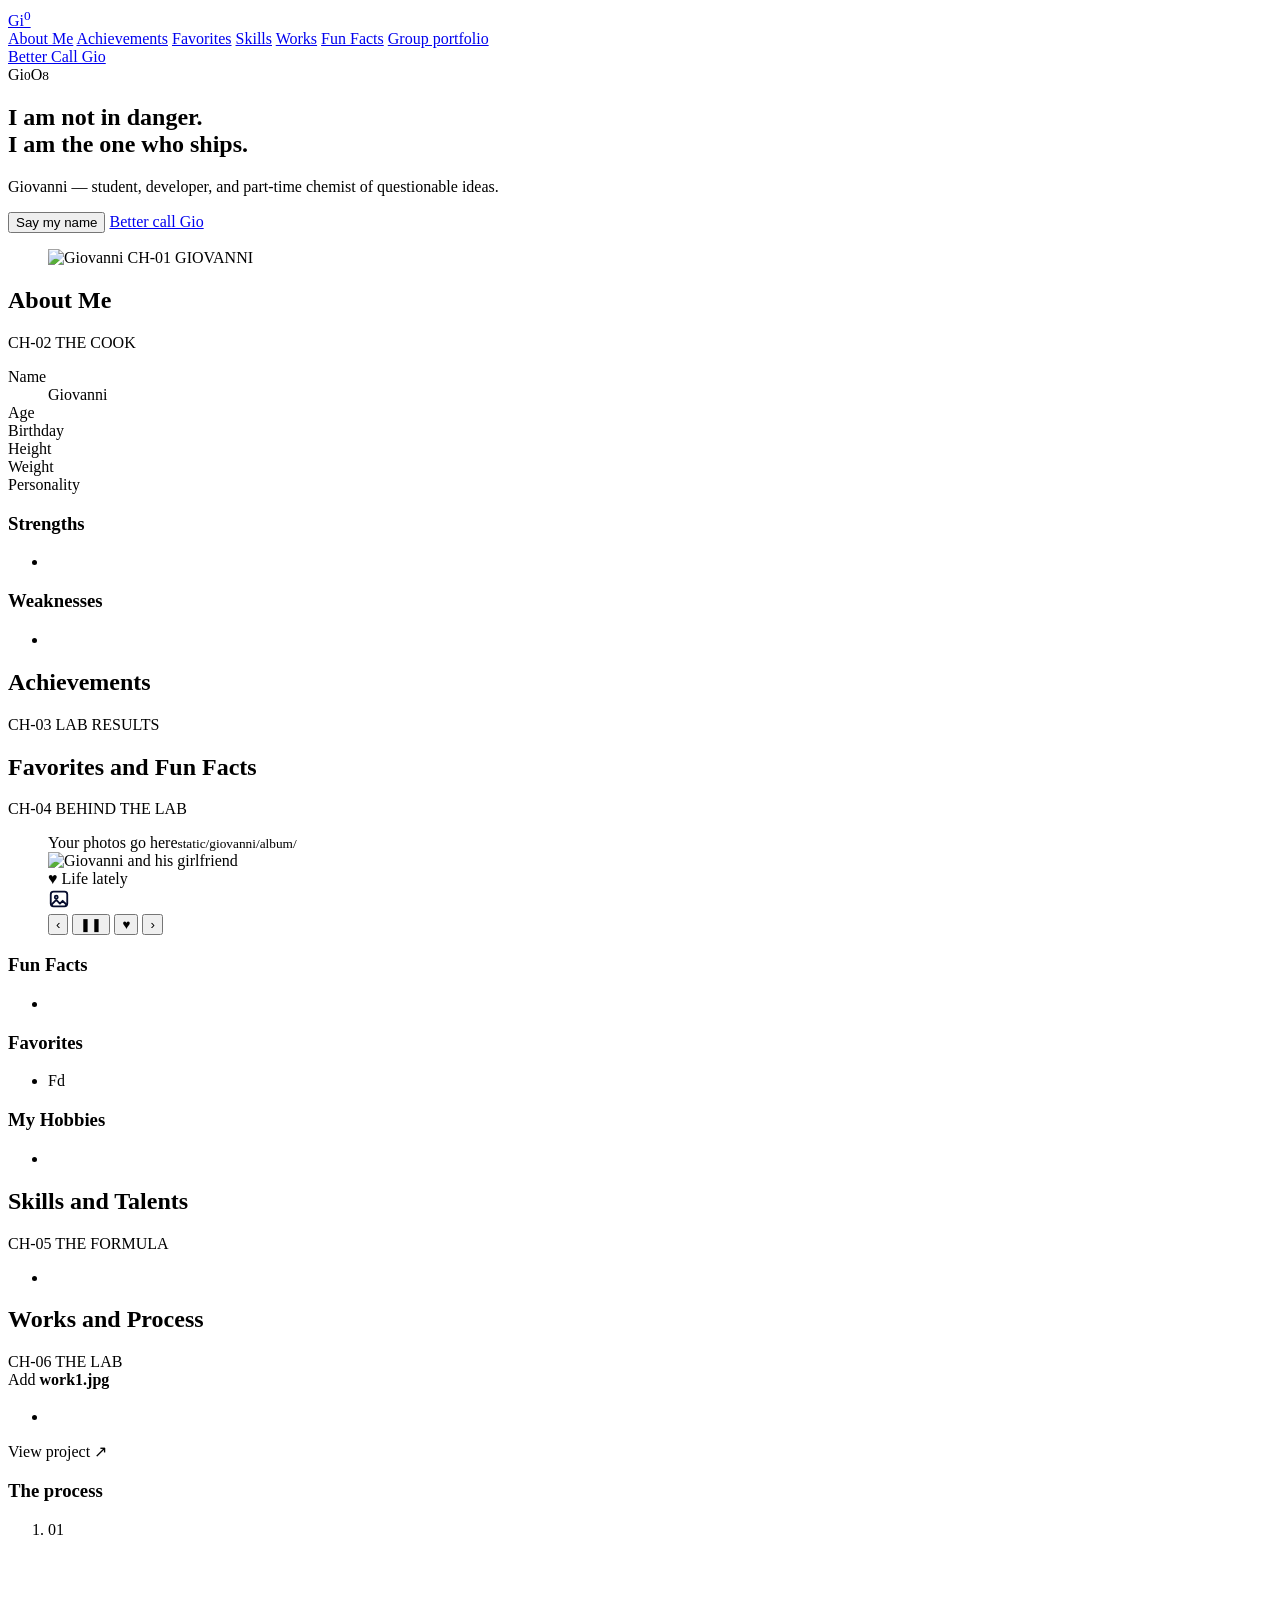
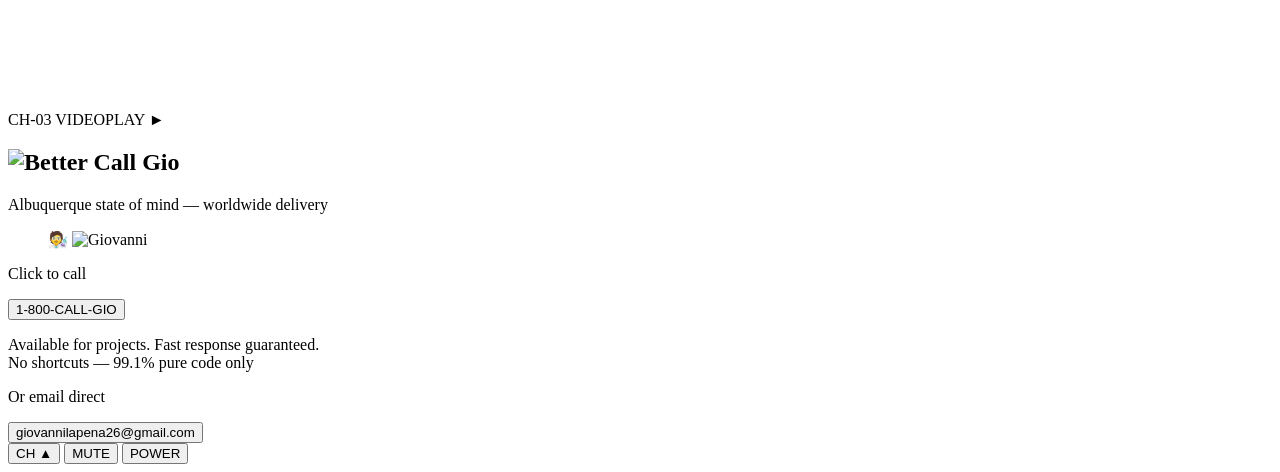
<file: src/main/resources/templates/giovanni/index.html>
<!DOCTYPE html>
<html lang="en" xmlns:th="http://www.thymeleaf.org">
<head>
  <meta charset="UTF-8">
  <meta name="viewport" content="width=device-width, initial-scale=1">
  <title th:text="${name} + ' | Breaking Portfolio'">Gio | Breaking Portfolio</title>
  <link rel="preconnect" href="https://fonts.googleapis.com">
  <link rel="preconnect" href="https://fonts.gstatic.com" crossorigin>
  <link href="https://fonts.googleapis.com/css2?family=Anton&family=Special+Elite&family=Oswald:wght@400;600&family=Inter:wght@800;900&family=VT323&display=swap" rel="stylesheet">
  <link rel="stylesheet" th:href="@{/giovanni/breakingcss.css(v=${v})}">
</head>
<body>

<header class="dock">
  <a class="dock-badge" href="#top" aria-label="Top">Gi<sup>0</sup></a>
  <nav aria-label="Main">
    <a href="#about">About Me</a>
    <a href="#achievements">Achievements</a>
    <a href="#favorites">Favorites</a>
    <a href="#skills">Skills</a>
    <a href="#works">Works</a>
    <a href="#facts">Fun Facts</a>
    <a href="/" th:href="@{/}" class="dock-back">Group portfolio</a>
  </nav>
  <a href="#contact" class="dock-cta">Better Call Gio</a>
</header>

<!-- HERO -->
<section id="top" class="hero">
  <div class="hero-copy">
    <span class="tiles"><span class="tile">Gi<small>0</small></span><span class="tile">O<small>8</small></span></span>
    <h1>I am not in danger.<br>I am the one who ships.</h1>
    <p class="hero-sub"><span th:text="${name}">Giovanni</span> &mdash; student, developer, and part-time chemist of questionable ideas.</p>
    <div class="hero-actions">
      <button id="say-name" class="btn" type="button">Say my name</button>
      <a class="btn ghost" href="#contact">Better call Gio</a>
    </div>
    <div id="toast" role="status" aria-live="polite"></div>
  </div>
  <figure class="hero-tv">
    <div class="htv-casing">
      <div class="htv-bezel">
        <div class="htv-screen">
          <img class="htv-photo" th:src="@{/giovanni/pogi_ako.jpg}" alt="Giovanni">
          <span class="htv-osd">CH-01 GIOVANNI</span>
        </div>
      </div>
      <div class="htv-deck"><span class="htv-grille"></span><span class="htv-led"></span><span class="htv-grille"></span></div>
    </div>
  </figure>
</section>

<!-- ABOUT -->
<section id="about" class="wrap">
  <div class="sec-head"><h2>About Me</h2><span class="ch">CH-02 THE COOK</span></div>
  <div class="about-grid">
    <dl class="screen-card facts-sheet">
      <div><dt>Name</dt><dd th:text="${name}">Giovanni</dd></div>
      <div><dt>Age</dt><dd th:text="${age}"></dd></div>
      <div><dt>Birthday</dt><dd th:text="${birthday}"></dd></div>
      <div><dt>Height</dt><dd th:text="${height}"></dd></div>
      <div><dt>Weight</dt><dd th:text="${weight}"></dd></div>
      <div class="wide"><dt>Personality</dt><dd th:text="${personality}"></dd></div>
    </dl>
    <div class="memos">
    <div class="memo"><h3>Strengths</h3><ul><li th:each="s : ${strengths}" th:text="${s}"></li></ul></div>
    <div class="memo bad"><h3>Weaknesses</h3><ul><li th:each="w : ${weaknesses}" th:text="${w}"></li></ul></div>
  </div>
  </div>
</section>

<!-- ACHIEVEMENTS -->
<section id="achievements" class="wrap alt">
  <div class="sec-head"><h2>Achievements</h2><span class="ch">CH-03 LAB RESULTS</span></div>
  <div class="awards">
    <article class="award" th:each="a : ${awards}">
      <span class="year" th:text="${a.year}"></span>
      <div><h3 th:text="${a.title}"></h3><p th:text="${a.detail}"></p></div>
    </article>
  </div>
</section>

<!-- FAVORITES, HOBBIES AND FUN FACTS (bento) -->
<section id="favorites" class="wrap">
  <div class="sec-head"><h2>Favorites and Fun Facts</h2><span class="ch">CH-04 BEHIND THE LAB</span></div>
  <div class="bento">

    <div class="album-wrap" id="album">
      <figure class="album-card">
        <div class="photo-ph"><span>Your photos go here<small>static/giovanni/album/</small></span></div>
        <img class="album-slide" th:each="ph, st : ${album}" th:src="@{/giovanni/album/{f}(f=${ph})}" alt="Giovanni and his girlfriend" th:classappend="${st.first} ? 'active'">
        <figcaption class="photo-pill"><span aria-hidden="true">&#9829;</span> Life lately</figcaption>
        <span class="album-badge" aria-hidden="true">
          <svg viewBox="0 0 24 24" width="22" height="22" fill="none" stroke="#060d2e" stroke-width="2" stroke-linecap="round" stroke-linejoin="round"><rect x="3" y="4" width="18" height="16" rx="3"/><circle cx="9" cy="10" r="1.6"/><path d="M4 18l5-5 4 4 3-3 4 4"/></svg>
        </span>
        <div class="album-dots" id="albumDots"></div>
        <div class="album-dock">
          <button type="button" class="prev" aria-label="Previous photo">&#8249;</button>
          <button type="button" class="toggle" aria-label="Pause slideshow">&#10074;&#10074;</button>
          <button type="button" class="like" aria-label="Like this photo">&#9829;</button>
          <button type="button" class="next" aria-label="Next photo">&#8250;</button>
        </div>
      </figure>
    </div>

    <div class="card" id="facts">
      <h3>Fun Facts</h3>
      <ul class="rows plain"><li th:each="f : ${funFacts}" th:text="${f}"></li></ul>
    </div>

    <div class="card">
      <h3>Favorites</h3>
      <ul class="rows">
        <li class="fav" th:each="f : ${favorites}">
          <span class="sym" th:text="${f.symbol}">Fd</span>
          <span class="lab" th:text="${#strings.capitalize(#strings.replace(f.label, 'Favorite ', ''))}"></span>
          <span class="val" th:text="${f.value}"></span>
        </li>
      </ul>
    </div>

    <div class="card">
      <h3>My Hobbies</h3>
      <ul class="rows">
        <li class="hob" th:each="hb : ${hobbies}"><strong th:text="${hb.category}"></strong><span th:text="${hb.items}"></span></li>
      </ul>
    </div>

  </div>
</section>

<!-- SKILLS -->
<section id="skills" class="wrap alt">
  <div class="sec-head"><h2>Skills and Talents</h2><span class="ch">CH-05 THE FORMULA</span></div>
  <ul class="skill-list">
    <li th:each="s : ${skills}" th:text="${s}"></li>
  </ul>
</section>

<!-- WORKS AND PROCESS -->
<section id="works" class="wrap">
  <div class="sec-head"><h2>Works and Process</h2><span class="ch">CH-06 THE LAB</span></div>
  <div class="works">
    <article class="work" th:each="w : ${works}">
      <div class="work-media">
        <span>Add <b th:text="${w.image}">work1.jpg</b></span>
        <img th:src="@{|/giovanni/${w.image}|}" th:alt="${w.title}" onerror="this.remove()">
      </div>
      <div class="work-body">
        <span class="work-tag" th:text="${w.tag}"></span>
        <h3 th:text="${w.title}"></h3>
        <p th:text="${w.detail}"></p>
        <ul class="work-features" th:if="${not #lists.isEmpty(w.features)}"><li th:each="f : ${w.features}" th:text="${f}"></li></ul>
        <a class="work-link" th:if="${not #strings.isEmpty(w.link)}" th:href="${w.link}" target="_blank" rel="noopener">View project &#8599;</a>
      </div>
    </article>
  </div>

  <h3 class="sub-h">The process</h3>
  <ol class="process">
    <li class="step" th:each="s : ${steps}">
      <span class="step-num" th:text="${s.number}">01</span>
      <h3 th:text="${s.title}"></h3>
      <p th:text="${s.detail}"></p>
    </li>
  </ol>
</section>

<!-- CONTACT -->
<section id="contact" class="contact">
  <main class="crt-wrap" aria-label="Retro CRT contact television">
    <div class="crt-shadow"></div>
    <div class="crt-casing">
      <div class="crt-bezel">
        <div class="crt-screen" id="crtScreen">
          <video id="crtVideo" class="crt-video" th:src="@{/giovanni/meme.mp4}" playsinline loop preload="metadata"></video>
          <div class="crt-scanlines"></div>
          <div class="crt-roll"></div>
          <div class="crt-glass"></div>
          <div class="crt-static" id="crtStatic"></div>
          <div class="crt-osd" id="crtOsd"><span id="osdLeft">CH-03 VIDEO</span><span id="osdRight">PLAY &#9658;</span></div>

          <div class="crt-content" id="crtContent">
            <div class="crt-top">
              <div>
                <h2 class="crt-title"><img class="crt-logo" th:src="@{/giovanni/bettercallgio.png}" alt="Better Call Gio"></h2>
                <p class="crt-sub">Albuquerque state of mind &mdash; worldwide delivery</p>
              </div>
              <figure class="crt-pip">
                <span class="crt-pip-fallback" aria-hidden="true">🧑‍🔬</span>
                <img th:src="@{/giovanni/contact.jpg}" alt="Giovanni" onerror="this.remove()">
              </figure>
            </div>

            <div class="crt-mid">
              <p class="crt-sub">Click to call</p>
              <button type="button" id="callBtn" class="crt-number" aria-label="Open the contact form">1-800-CALL-GIO</button>
              <p class="crt-sub crt-tag">Available for projects. Fast response guaranteed.<br>No shortcuts &mdash; 99.1% pure code only</p>
            </div>

            <div class="crt-bottom">
              <p class="crt-sub">Or email direct</p>
              <button type="button" id="copyEmail" class="crt-email" title="Click to copy">giovannilapena26@gmail.com</button>
            </div>
          </div>
        </div>
      </div>

      <div class="crt-deck">
        <div class="crt-grille" aria-hidden="true"></div>
        <div class="crt-controls">
          <span class="crt-led" id="powerLed" title="Power"></span>
          <button type="button" class="hw-btn" id="chBtn" title="Change channel">CH &#9650;</button>
          <button type="button" class="hw-btn" id="muteBtn" title="Mute the meme channel">MUTE</button>
          <button type="button" class="hw-btn" id="powerBtn" title="Power">POWER</button>
        </div>
        <div class="crt-grille" aria-hidden="true"></div>
      </div>
    </div>
  </main>

  <dialog id="contactDialog" class="crt-dialog" th:attr="data-open=${sent != null or error != null}">
    <div class="dialog-head">
      <span class="dialog-line">LINE CONNECTED // 1-800</span>
      <button type="button" id="closeDialog" aria-label="Close">&#10005;</button>
    </div>
    <h3>Start a project</h3>
    <p class="flash ok" th:if="${sent}" th:text="${sent}"></p>
    <p class="flash err" th:if="${error}" th:text="${error}"></p>
    <form th:action="@{/giovanni/contact}" method="post" class="dialog-form">
      <label>Name <input type="text" name="name" required></label>
      <label>Email <input type="email" name="email" required></label>
      <label>Your case <textarea name="message" rows="4" required></textarea></label>
      <button class="btn" type="submit">Call Gio</button>
    </form>
  </dialog>
</section>

<script th:src="@{/giovanni/main.js(v=${v})}"></script>
</body>
</html>
</file>
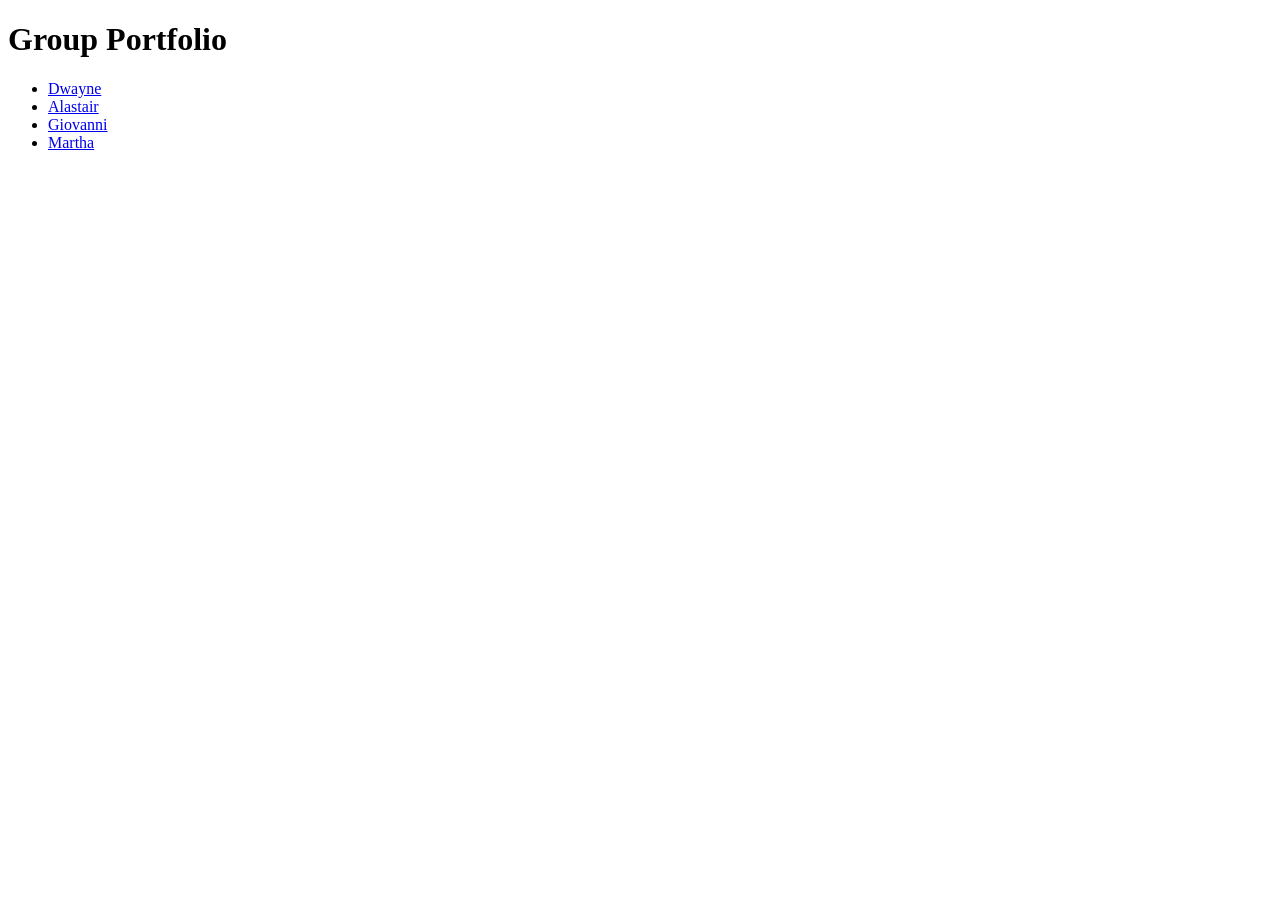
<file: src/main/resources/templates/home.html>
<!doctype html>
<html lang="en">
<head>
  <meta charset="utf-8">
  <meta name="viewport" content="width=device-width, initial-scale=1">
  <title>Group Portfolio</title>
</head>
<body>
  <main>
    <h1>Group Portfolio</h1>
    <ul>
      <li><a href="/dwayne">Dwayne</a></li>
      <li><a href="/alastair">Alastair</a></li>
      <li><a href="/giovanni">Giovanni</a></li>
      <li><a href="/martha">Martha</a></li>
    </ul>
  </main>
</body>
</html>
</file>
